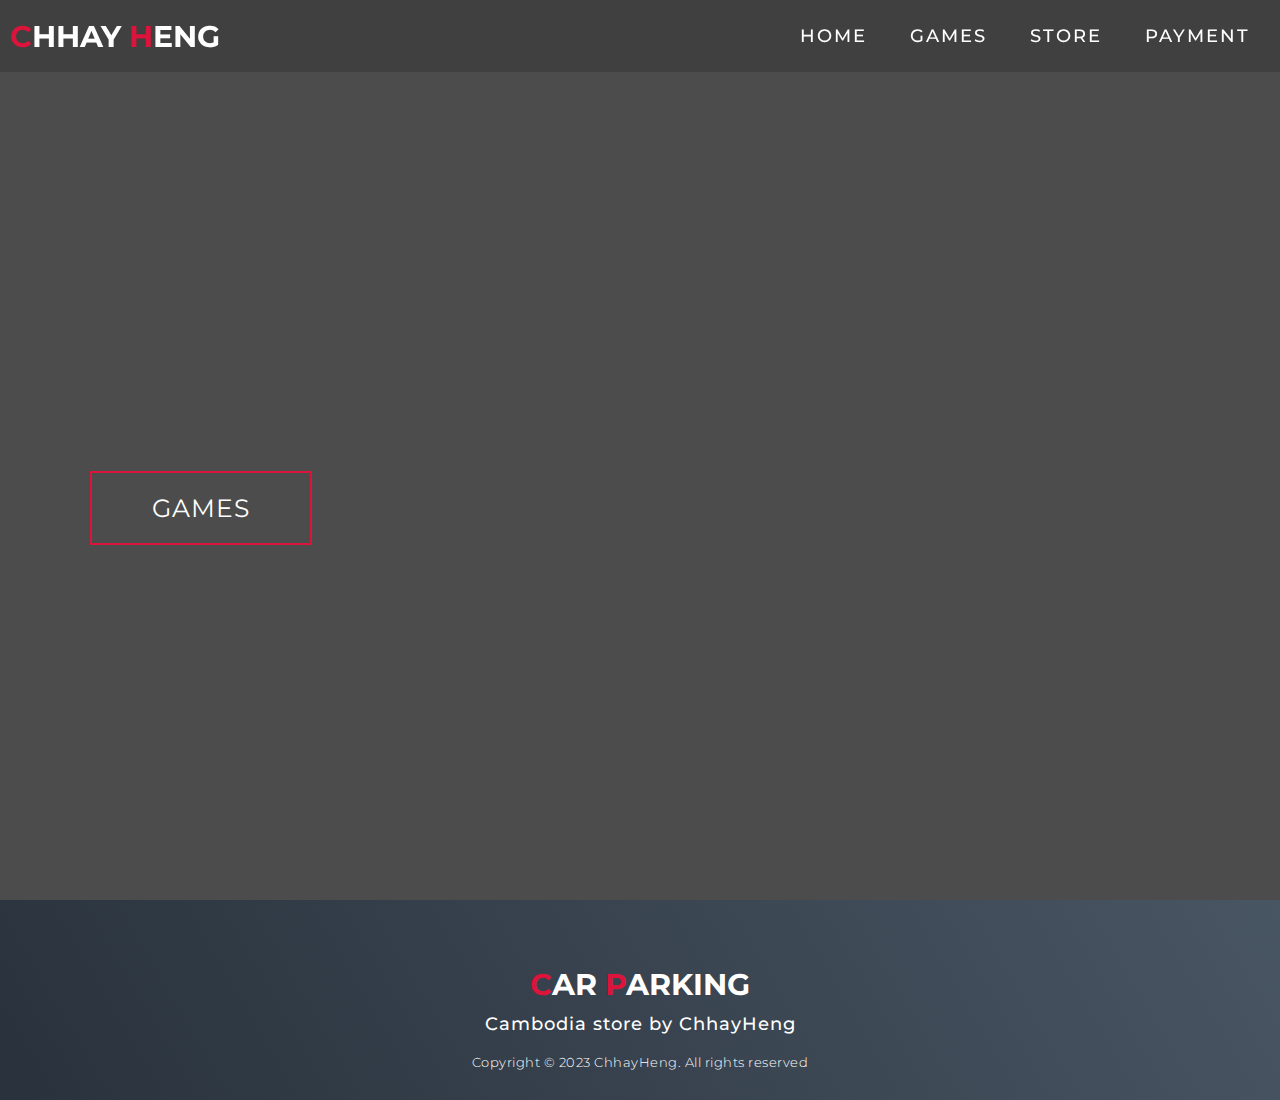
<file: index.html>
<!DOCTYPE html>
<html lang="en">

<head>
    <meta charset="UTF-8">
    <meta name="viewport" content="width=device-width, initial-scale=1.0">
    <link rel="stylesheet" href="style.css">
    <title>ChhayHeng</title>
</head>

<body>
    <!-- Header -->
    <section id="header">
        <div class="header container">
            <div class="nav-bar">
                <div class="brand">
                    <a href="index.html">
                        <h1><span>C</span>hhay <span>H</span>eng</h1>
                    </a>
                </div>
                <div class="nav-list">
                    <div class="hamburger">
                        <div class="bar"></div>
                    </div>
                    <ul>
                        <li><a href="index.html" data-after="Home">Home</a></li>
                        <li><a href="games.html" data-after="store">Games</a></li>
                        <li><a href="store.html" data-after="telegram">Store</a></li>
                        <li><a href="payment.html" data-after="payment">Payment</a></li>
                    </ul>
                </div>
            </div>
        </div>
    </section>
    <!-- End Header -->

    <!-- Hero Section  -->
    <section id="hero">
        <div class="hero container">
            <div>
                <h1> ChhayHeng<span></span></h1>
                <h1>Store Cambodia <span></span></h1>
                <a href="games.html" type="button" class="cta">games</a>
                <h1>Account hack for Ios<span></span></h1>

            </div>
        </div>
    </section>
    <!-- End Hero Section  -->

    <!-- Footer -->
    <section id="footer">
        <div class="footer container">
            <div class="brand">
                <h1><span>C</span>ar <span>P</span>arking</h1>
            </div>
            <h2>Cambodia store by ChhayHeng</h2>

            <p>Copyright © 2023 ChhayHeng. All rights reserved</p>
        </div>
    </section>
    <!-- End Footer -->
    <script src="./app.js"></script>
</body>

</html>
</file>
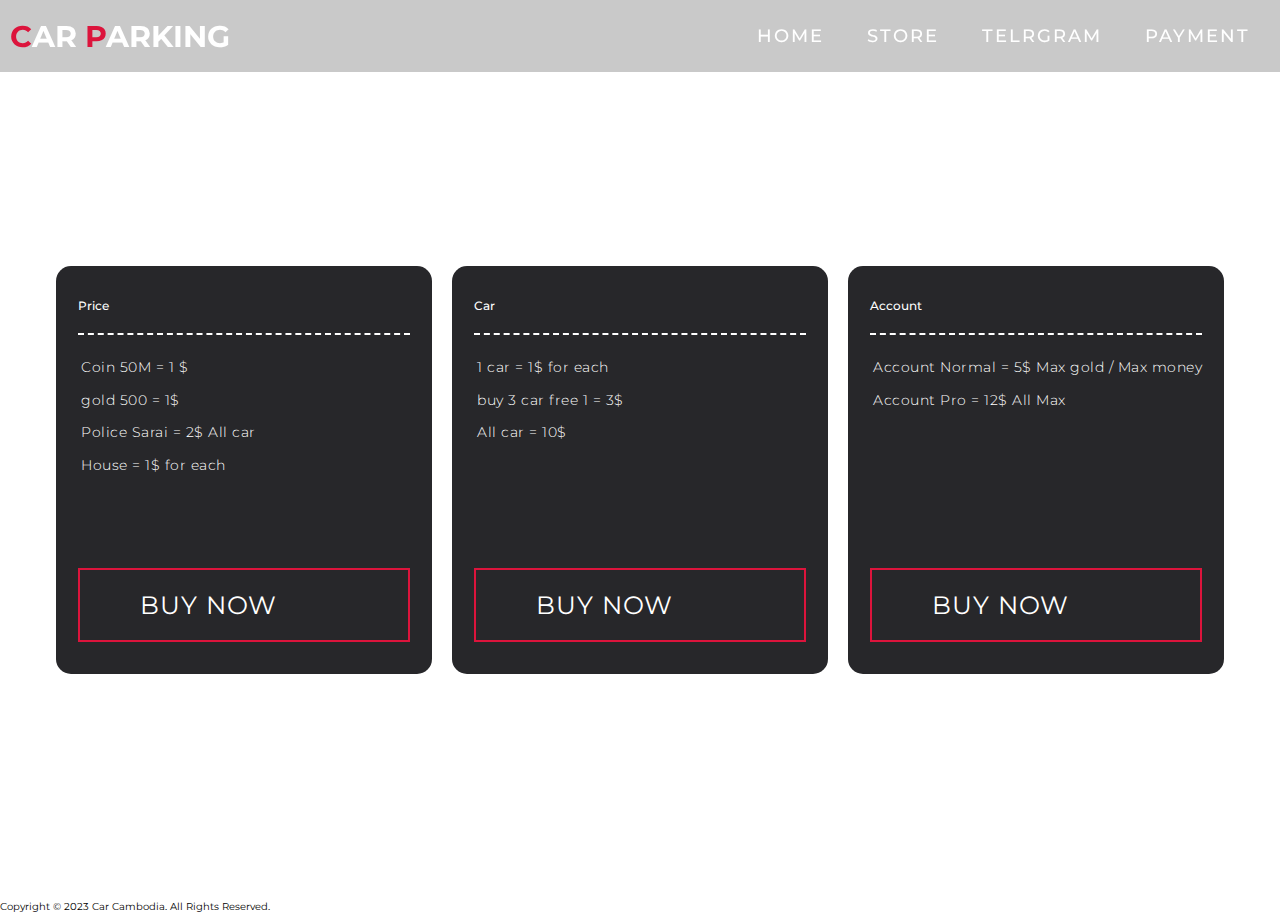
<file: store.html>
<!DOCTYPE html>
<html>

<head>
    <title>chhayheng</title>
    <title>chhayheng</title>

    <meta charset="UTF-8">
    <meta name="viewport" content="width=device-width, initial-scale=1.0">
    <link rel="stylesheet" href="style.css">
</head>

<body>
    <!-- Header -->
    <section id="header">
        <div class="header container">
            <div class="nav-bar">
                <div class="brand">
                    <a href="#home">
                        <h1><span>C</span>ar <span>P</span>arking</h1>
                    </a>
                </div>
                <div class="nav-list">
                    <div class="hamburger">
                        <div class="bar"></div>
                    </div>
                    <ul>
                        <li><a href="index.html" data-after="Home">Home</a></li>
                        <li><a href="store.html" data-after="store">Store</a></li>
                        <li><a href="telegram.html" data-after="telegram">Telrgram</a></li>
                        <li><a href="payment.html" data-after="payment">Payment</a></li>
                    </ul>
                </div>
            </div>
        </div>
    </section>
    <!-- End Header -->
    <section class="container">
        <h2 class="header"></h2>
        <p class="sub-header">
        </p>
        <div class="pricing">
            <div class="card">
                <div class="content">
                    <h4>Price</h4>
                    <h3></h3>
                    <p>
                        <i class="ri-checkbox-circle-line"></i> Coin 50M = 1 $
                    </p>
                    <p>
                        <i class="ri-checkbox-circle-line"></i> gold 500 = 1$
                    </p>
                    <p>
                        <i class="ri-checkbox-circle-line"></i> Police Sarai = 2$ All car
                    </p>
                    <p>
                        <i class="ri-checkbox-circle-line"></i> House = 1$ for each
                    </p>
                </div>
                <a href="payment.html" type="button" class="cta">Buy Now</a>
            </div>
            <div class="card">
                <div class="content">
                    <h4>Car</h4>
                    <h3></h3>
                    <p>
                        <i class="ri-checkbox-circle-line"></i> 1 car = 1$ for each
                    </p>
                    <p>
                        <i class="ri-checkbox-circle-line"></i> buy 3 car free 1 = 3$
                    </p>
                    <p>
                        <i class="ri-checkbox-circle-line"></i> All car = 10$
                    </p>
                </div>
                <a href="payment.html" type="button" class="cta">Buy Now</a>
            </div>
            <div class="card">
                <div class="content">
                    <h4>Account</h4>
                    <h3></h3>
                    <p>
                        <i class="ri-checkbox-circle-line"></i> Account Normal = 5$ Max gold / Max money
                    </p>
                    <p>
                        <i class="ri-checkbox-circle-line"></i> Account Pro = 12$ All Max
                    </p>
                    <p>
                        <i class="ri-checkbox-circle-line"></i>
                    </p>
                    <p>
                        <i class="ri-checkbox-circle-line"></i>
                    </p>
                    <p>
                        <i class="ri-checkbox-circle-line"></i>
                    </p>
                </div>
                <a href="payment.html" type="button" class="cta">Buy Now</a>
            </div>
        </div>
    </section>

    <div class="copyright">
        Copyright © 2023 Car Cambodia. All Rights Reserved.
    </div>
</body>

</html>
</file>
<file: style.css>
@import 'https://fonts.googleapis.com/css?family=Montserrat:300, 400, 700&display=swap';
* {
    padding: 0;
    margin: 0;
    box-sizing: border-box;
}

html {
    font-size: 10px;
    font-family: 'Montserrat', sans-serif;
    scroll-behavior: smooth;
}

a {
    text-decoration: none;
}

.container {
    min-height: 100vh;
    width: 100%;
    display: flex;
    align-items: center;
    justify-content: center;
}

.btn {
    padding: 1rem 2rem;
    font-size: 1rem;
    color: #fff;
    background-color: #567eeb;
    border-radius: 5px;
    cursor: pointer;
    transition: all 0.3s ease;
}

.btn:hover {
    background-color: #4c6ddc;
}

img {
    height: 100%;
    width: 100%;
    object-fit: cover;
}

p {
    color: black;
    font-size: 1.4rem;
    margin-top: 5px;
    line-height: 2.5rem;
    font-weight: 300;
    letter-spacing: 0.05rem;
}

.section-title {
    font-size: 4rem;
    font-weight: 300;
    color: black;
    margin-bottom: 10px;
    text-transform: uppercase;
    letter-spacing: 0.2rem;
    text-align: center;
}

.section-title span {
    color: crimson;
}

.cta {
    display: inline-block;
    padding: 10px 30px;
    color: white;
    background-color: transparent;
    border: 2px solid crimson;
    font-size: 2rem;
    text-transform: uppercase;
    letter-spacing: 0.1rem;
    margin-top: 30px;
    transition: 0.3s ease;
    transition-property: background-color, color;
}

.cta:hover {
    color: white;
    background-color: crimson;
}

.brand h1 {
    font-size: 3rem;
    text-transform: uppercase;
    color: white;
}

.brand h1 span {
    color: crimson;
}


/* Header section */

#header {
    position: fixed;
    z-index: 1000;
    left: 0;
    top: 0;
    width: 100vw;
    height: auto;
}

#header .header {
    min-height: 8vh;
    background-color: rgba(31, 30, 30, 0.24);
    transition: 0.3s ease background-color;
}

#header .nav-bar {
    display: flex;
    align-items: center;
    justify-content: space-between;
    width: 100%;
    height: 100%;
    max-width: 1300px;
    padding: 0 10px;
}

#header .nav-list ul {
    list-style: none;
    position: absolute;
    background-color: rgb(31, 30, 30);
    width: 100vw;
    height: 100vh;
    left: 100%;
    top: 0;
    display: flex;
    flex-direction: column;
    justify-content: center;
    align-items: center;
    z-index: 1;
    overflow-x: hidden;
    transition: 0.5s ease left;
}

#header .nav-list ul.active {
    left: 0%;
}

#header .nav-list ul a {
    font-size: 2.5rem;
    font-weight: 500;
    letter-spacing: 0.2rem;
    text-decoration: none;
    color: white;
    text-transform: uppercase;
    padding: 20px;
    display: block;
}

#header .nav-list ul a::after {
    content: attr(data-after);
    position: absolute;
    top: 50%;
    left: 50%;
    transform: translate(-50%, -50%) scale(0);
    color: rgba(240, 248, 255, 0.021);
    font-size: 13rem;
    letter-spacing: 50px;
    z-index: -1;
    transition: 0.3s ease letter-spacing;
}

#header .nav-list ul li:hover a::after {
    transform: translate(-50%, -50%) scale(1);
    letter-spacing: initial;
}

#header .nav-list ul li:hover a {
    color: crimson;
}

#header .hamburger {
    height: 60px;
    width: 60px;
    display: inline-block;
    border: 3px solid white;
    border-radius: 50%;
    position: relative;
    display: flex;
    align-items: center;
    justify-content: center;
    z-index: 100;
    cursor: pointer;
    transform: scale(0.8);
    margin-right: 20px;
}

#header .hamburger:after {
    position: absolute;
    content: '';
    height: 100%;
    width: 100%;
    border-radius: 50%;
    border: 3px solid white;
    animation: hamburger_puls 1s ease infinite;
}

#header .hamburger .bar {
    height: 2px;
    width: 30px;
    position: relative;
    background-color: white;
    z-index: -1;
}

#header .hamburger .bar::after,
#header .hamburger .bar::before {
    content: '';
    position: absolute;
    height: 100%;
    width: 100%;
    left: 0;
    background-color: white;
    transition: 0.3s ease;
    transition-property: top, bottom;
}

#header .hamburger .bar::after {
    top: 8px;
}

#header .hamburger .bar::before {
    bottom: 8px;
}

#header .hamburger.active .bar::before {
    bottom: 0;
}

#header .hamburger.active .bar::after {
    top: 0;
}


/* End Header section */


/* Hero Section */

#hero {
    background-image: url(https://tse1.mm.bing.net/th?id=OIP.0IcYSu3iUF_IEGzp5Nd09AHaEK&pid=Api&P=0&h=220);
    background-size: cover;
    background-position: top center;
    position: relative;
    z-index: 1;
}

#hero::after {
    content: '';
    position: absolute;
    left: 0;
    top: 0;
    height: 100%;
    width: 100%;
    background-color: black;
    opacity: 0.7;
    z-index: -1;
}

#hero .hero {
    max-width: 1200px;
    margin: 0 auto;
    padding: 0 50px;
    justify-content: flex-start;
}

#hero h1 {
    display: block;
    width: fit-content;
    font-size: 4rem;
    position: relative;
    color: transparent;
    animation: text_reveal 0.5s ease forwards;
    animation-delay: 1s;
}

#hero h1:nth-child(1) {
    animation-delay: 1s;
}

#hero h1:nth-child(2) {
    animation-delay: 2s;
}

#hero h1:nth-child(3) {
    animation: text_reveal_name 0.5s ease forwards;
    animation-delay: 3s;
}

#hero h1 span {
    position: absolute;
    top: 0;
    left: 0;
    height: 100%;
    width: 0;
    background-color: crimson;
    animation: text_reveal_box 1s ease;
    animation-delay: 0.5s;
}

#hero h1:nth-child(1) span {
    animation-delay: 0.5s;
}

#hero h1:nth-child(2) span {
    animation-delay: 1.5s;
}

#hero h1:nth-child(3) span {
    animation-delay: 2.5s;
}


/* End Hero Section */


/* Services Section */

#services .services {
    flex-direction: column;
    text-align: center;
    max-width: 1500px;
    margin: 0 auto;
    padding: 100px 0;
}

#services .service-top {
    max-width: 500px;
    margin: 0 auto;
}

#services .service-bottom {
    display: flex;
    align-items: center;
    justify-content: center;
    flex-wrap: wrap;
    margin-top: 50px;
}

#services .service-item {
    flex-basis: 80%;
    display: flex;
    align-items: flex-start;
    justify-content: center;
    flex-direction: column;
    padding: 30px;
    border-radius: 10px;
    background-image: url(./img/img-1.png);
    background-size: cover;
    margin: 10px 5%;
    position: relative;
    z-index: 1;
    overflow: hidden;
}

#services .service-item::after {
    content: '';
    position: absolute;
    left: 0;
    top: 0;
    height: 100%;
    width: 100%;
    background-image: linear-gradient(60deg, #29323c 0%, #485563 100%);
    opacity: 0.9;
    z-index: -1;
}

#services .service-bottom .icon {
    height: 80px;
    width: 80px;
    margin-bottom: 20px;
}

#services .service-item h2 {
    font-size: 2rem;
    color: white;
    margin-bottom: 10px;
    text-transform: uppercase;
}

#services .service-item p {
    color: white;
    text-align: left;
}


/* End Services Section */


/* Projects section */

#projects .projects {
    flex-direction: column;
    max-width: 1200px;
    margin: 0 auto;
    padding: 100px 0;
}

#projects .projects-header h1 {
    margin-bottom: 50px;
}

#projects .all-projects {
    display: flex;
    align-items: center;
    justify-content: center;
    flex-direction: column;
}

#projects .project-item {
    display: flex;
    align-items: center;
    justify-content: center;
    flex-direction: column;
    width: 80%;
    margin: 20px auto;
    overflow: hidden;
    border-radius: 10px;
}

#projects .project-info {
    padding: 30px;
    flex-basis: 50%;
    height: 100%;
    display: flex;
    align-items: flex-start;
    justify-content: center;
    flex-direction: column;
    background-image: linear-gradient(60deg, #29323c 0%, #485563 100%);
    color: white;
}

#projects .project-info h1 {
    font-size: 4rem;
    font-weight: 500;
}

#projects .project-info h2 {
    font-size: 1.8rem;
    font-weight: 500;
    margin-top: 10px;
}

#projects .project-info p {
    color: white;
}

#projects .project-img {
    flex-basis: 50%;
    height: 300px;
    overflow: hidden;
    position: relative;
}

#projects .project-img:after {
    content: '';
    position: absolute;
    left: 0;
    top: 0;
    height: 100%;
    width: 100%;
    background-image: linear-gradient(60deg, #29323c 0%, #485563 100%);
    opacity: 0.7;
}

#projects .project-img img {
    transition: 0.3s ease transform;
}

#projects .project-item:hover .project-img img {
    transform: scale(1.1);
}


/* End Projects section */


/* About Section */

#about .about {
    flex-direction: column-reverse;
    text-align: center;
    max-width: 1200px;
    margin: 0 auto;
    padding: 100px 20px;
}

#about .col-left {
    width: 250px;
    height: 360px;
}

#about .col-right {
    width: 100%;
}

#about .col-right h2 {
    font-size: 1.8rem;
    font-weight: 500;
    letter-spacing: 0.2rem;
    margin-bottom: 10px;
}

#about .col-right p {
    margin-bottom: 20px;
}

#about .col-right .cta {
    color: black;
    margin-bottom: 50px;
    padding: 10px 20px;
    font-size: 2rem;
}

#about .col-left .about-img {
    height: 100%;
    width: 100%;
    position: relative;
    border: 10px solid white;
}

#about .col-left .about-img::after {
    content: '';
    position: absolute;
    left: -33px;
    top: 19px;
    height: 98%;
    width: 98%;
    border: 7px solid crimson;
    z-index: -1;
}


/* End About Section */


/* contact Section */

#contact .contact {
    flex-direction: column;
    max-width: 1200px;
    margin: 0 auto;
    width: 90%;
}

#contact .contact-items {
    /* max-width: 400px; */
    width: 100%;
}

#contact .contact-item {
    width: 80%;
    padding: 20px;
    text-align: center;
    border-radius: 10px;
    padding: 30px;
    margin: 30px;
    display: flex;
    justify-content: center;
    align-items: center;
    flex-direction: column;
    box-shadow: 0px 0px 18px 0 #0000002c;
    transition: 0.3s ease box-shadow;
}

#contact .contact-item:hover {
    box-shadow: 0px 0px 5px 0 #0000002c;
}

#contact .icon {
    width: 70px;
    margin: 0 auto;
    margin-bottom: 10px;
}

#contact .contact-info h1 {
    font-size: 2.5rem;
    font-weight: 500;
    margin-bottom: 5px;
}

#contact .contact-info h2 {
    font-size: 1.3rem;
    line-height: 2rem;
    font-weight: 500;
}


/*End contact Section */


/* Footer */

#footer {
    background-image: linear-gradient(60deg, #29323c 0%, #485563 100%);
}

#footer .footer {
    min-height: 200px;
    flex-direction: column;
    padding-top: 50px;
    padding-bottom: 10px;
}

#footer h2 {
    color: white;
    font-weight: 500;
    font-size: 1.8rem;
    letter-spacing: 0.1rem;
    margin-top: 10px;
    margin-bottom: 10px;
}

#footer .social-icon {
    display: flex;
    margin-bottom: 30px;
}

#footer .social-item {
    height: 50px;
    width: 50px;
    margin: 0 5px;
}

#footer .social-item img {
    filter: grayscale(1);
    transition: 0.3s ease filter;
}

#footer .social-item:hover img {
    filter: grayscale(0);
}

#footer p {
    color: white;
    font-size: 1.3rem;
}


/* End Footer */


/* Keyframes */

@keyframes hamburger_puls {
    0% {
        opacity: 1;
        transform: scale(1);
    }
    100% {
        opacity: 0;
        transform: scale(1.4);
    }
}

@keyframes text_reveal_box {
    50% {
        width: 100%;
        left: 0;
    }
    100% {
        width: 0;
        left: 100%;
    }
}

@keyframes text_reveal {
    100% {
        color: white;
    }
}

@keyframes text_reveal_name {
    100% {
        color: crimson;
        font-weight: 500;
    }
}


/* End Keyframes */


/* Media Query For Tablet */

@media only screen and (min-width: 768px) {
    .cta {
        font-size: 2.5rem;
        padding: 20px 60px;
    }
    h1.section-title {
        font-size: 6rem;
    }
    /* Hero */
    #hero h1 {
        font-size: 7rem;
    }
    /* End Hero */
    /* Services Section */
    #services .service-bottom .service-item {
        flex-basis: 45%;
        margin: 2.5%;
    }
    /* End Services Section */
    /* Project */
    #projects .project-item {
        flex-direction: row;
    }
    #projects .project-item:nth-child(even) {
        flex-direction: row-reverse;
    }
    #projects .project-item {
        height: 400px;
        margin: 0;
        width: 100%;
        border-radius: 0;
    }
    #projects .all-projects .project-info {
        height: 100%;
    }
    #projects .all-projects .project-img {
        height: 100%;
    }
    /* End Project */
    /* About */
    #about .about {
        flex-direction: row;
    }
    #about .col-left {
        width: 600px;
        height: 400px;
        padding-left: 60px;
    }
    #about .about .col-left .about-img::after {
        left: -45px;
        top: 34px;
        height: 98%;
        width: 98%;
        border: 10px solid crimson;
    }
    #about .col-right {
        text-align: left;
        padding: 30px;
    }
    #about .col-right h1 {
        text-align: left;
    }
    /* End About */
    /* contact  */
    #contact .contact {
        flex-direction: column;
        padding: 100px 0;
        align-items: center;
        justify-content: center;
        min-width: 20vh;
    }
    #contact .contact-items {
        width: 100%;
        display: flex;
        flex-direction: row;
        justify-content: space-evenly;
        margin: 0;
    }
    #contact .contact-item {
        width: 30%;
        margin: 0;
        flex-direction: row;
    }
    #contact .contact-item .icon {
        height: 100px;
        width: 100px;
    }
    #contact .contact-item .icon img {
        object-fit: contain;
    }
    #contact .contact-item .contact-info {
        width: 100%;
        text-align: left;
        padding-left: 20px;
    }
    /* End contact  */
}


/* End Media Query For Tablet */


/* Media Query For Desktop */

@media only screen and (min-width: 1200px) {
    /* header */
    #header .hamburger {
        display: none;
    }
    #header .nav-list ul {
        position: initial;
        display: block;
        height: auto;
        width: fit-content;
        background-color: transparent;
    }
    #header .nav-list ul li {
        display: inline-block;
    }
    #header .nav-list ul li a {
        font-size: 1.8rem;
    }
    #header .nav-list ul a:after {
        display: none;
    }
    /* End header */
    #services .service-bottom .service-item {
        flex-basis: 22%;
        margin: 1.5%;
    }
}

.pricing {
    margin-top: 4rem;
    display: grid;
    grid-template-columns: repeat(3, 1fr);
    gap: 2rem;
}

.pricing .card {
    padding: 3rem 2rem;
    background-color: #27272a;
    display: flex;
    flex-direction: column;
    border: 2px solid transparent;
    border-radius: 15px;
    transition: all 0.3s ease;
}

.pricing .card:hover {
    background-color: #323232;
    border-color: #fff;
}

.pricing .card .content {
    flex: 1;
    margin-bottom: 2rem;
}

.pricing .card h4 {
    margin-bottom: 1rem;
    color: #fff;
    font-size: 1.2rem;
    font-weight: 500;
}

.pricing .card h3 {
    color: #fff;
    padding-bottom: 1rem;
    margin-bottom: 2rem;
    font-size: 2rem;
    font-weight: 600;
    border-bottom: 2px dashed #fff;
}

.pricing .card p {
    color: #fff;
    margin-bottom: 0.75rem;
}

.pricing .card p i {
    color: #ccc;
    font-size: 1.2rem;
    margin-right: 0.3rem;
}

.pricing .card button {
    color: #fff;
    background-color: transparent;
    border: 2px solid #fff;
}

.pricing .card button:hover {
    background-color: #1e40af;
    border-color: #1e40af;
}


/* End  Media Query For Desktop */
</file>
